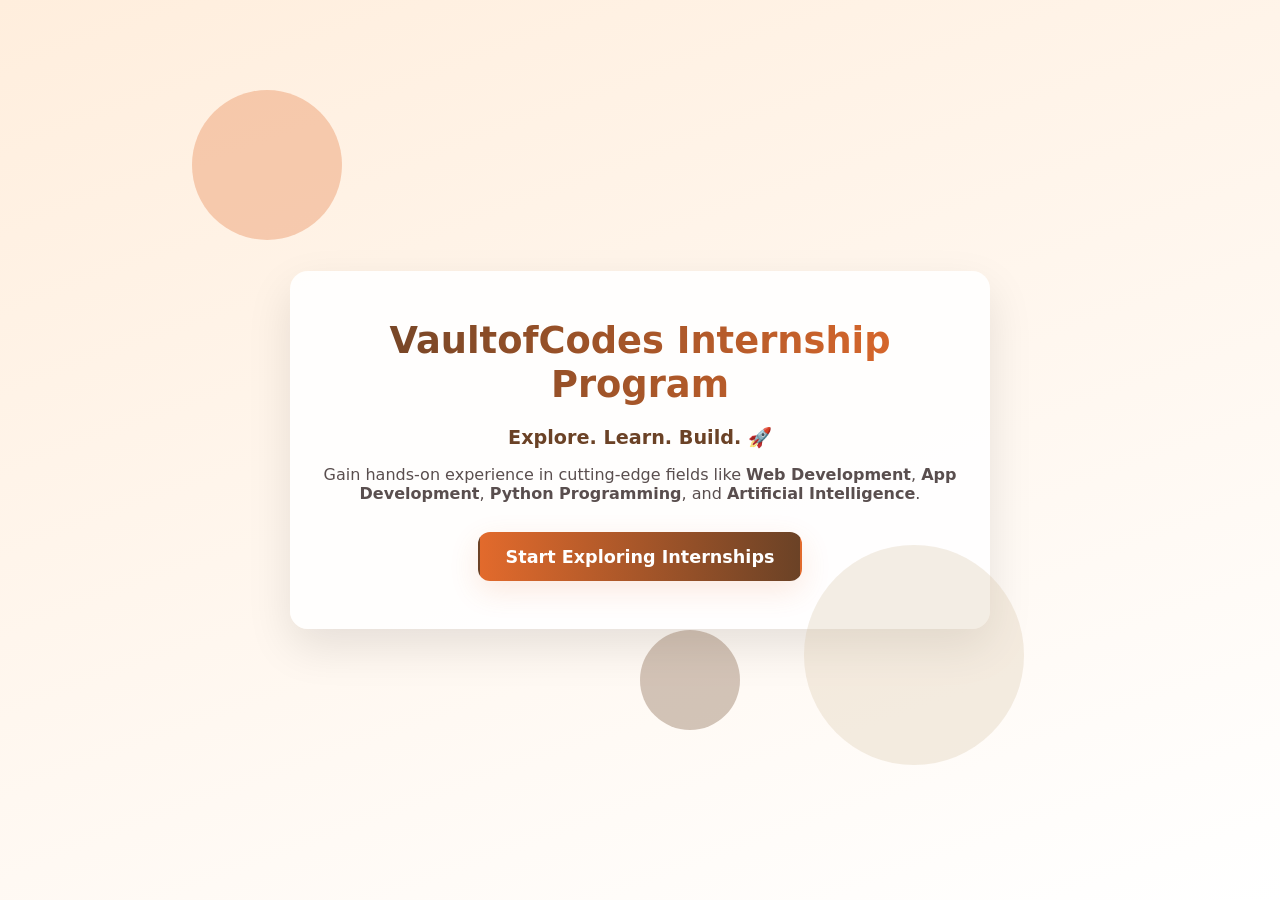
<file: index.html>
<!DOCTYPE html>
<html lang="en">
<head>
  <meta charset="utf-8">
  <meta name="viewport" content="width=device-width,initial-scale=1">
  <title>VaultofCodes Internship Program</title>
  <link rel="stylesheet" href="styles.css">
</head>
<body>
  <main class="front-page fade-in">
    <div class="intro-card">
      <h1 class="title gradient-text">VaultofCodes Internship Program</h1>
      <p class="tagline">Explore. Learn. Build. <span class="spark">🚀</span></p>
      <p class="desc">
        Gain hands-on experience in cutting-edge fields like <strong>Web Development</strong>, 
        <strong>App Development</strong>, <strong>Python Programming</strong>, and <strong>Artificial Intelligence</strong>.
      </p>
      <a href="web.html" class="btn primary start-btn">Start Exploring Internships</a>
    </div>

    <!-- floating shapes -->
    <div class="circle one"></div>
    <div class="circle two"></div>
    <div class="circle three"></div>
  </main>
  <script src="script.js"></script>
</body>
</html>
</file>
<file: styles.css>
/* styles.css - Stunning internship recreation (no header/nav/footer) */
/* Theme: Earthy & Warm from Task-2 choices (Taupe / Burnt Orange / Olive / Cream) */

:root{
  --bg-1: #FFEEDD;
  --accent: #E26A2C;
  --taupe: #D8C3A5;
  --olive: #6B4226;
  --muted: #3C2F2F;
  --card-bg: #fff;
  --glass: rgba(255,255,255,0.7);
  --radius: 18px;
  --shadow-lg: 0 18px 50px rgba(22,22,22,0.12);
  --shadow-sm: 0 8px 24px rgba(22,22,22,0.08);
  --maxw:1200px;
}

*{box-sizing:border-box}
html,body{height:100%}
body{
  margin:0;
  font-family: "Inter", system-ui, -apple-system, "Segoe UI", Roboto, "Helvetica Neue", Arial;
  background: linear-gradient(180deg, #fff 0%, var(--bg-1) 72%);
  color:var(--muted);
  -webkit-font-smoothing:antialiased;
}

/* page layout */
.page{ min-height:100vh; }

/* HERO */
.hero{
  position:relative;
  padding:5vh 0 3vh;
  overflow:visible;
}
.hero-inner{ width:90%; max-width:var(--maxw); margin:0 auto; }

.hero-card{
  display:grid;
  grid-template-columns: 1fr 420px;
  gap:2.25rem;
  align-items:stretch;
}

/* left */
.hero-left{
  background: linear-gradient(180deg, rgba(255,255,255,0.9), rgba(255,250,240,0.85));
  border-radius: var(--radius);
  padding:2rem;
  box-shadow: var(--shadow-lg);
  position:relative;
  overflow:visible;
}

.title{ font-size:2.2rem; margin:0 0 0.5rem; line-height:1.02; }
.gradient-text{
  background: linear-gradient(90deg, var(--olive), var(--accent));
  -webkit-background-clip: text;
  background-clip: text;
  color: transparent;
  font-weight:800;
}
.subtitle{ color: rgba(60,47,47,0.85); margin:1 2 1rem; font-size:1rem; }

/* meta pills */
.meta-row{ display:flex; gap:1.0rem; margin:1.5rem 0; flex-wrap:wrap; }
.meta-pill{
  background: linear-gradient(90deg, rgba(210,195,165,0.6), rgba(226,106,44,0.05));
  padding:0.60rem 1.0rem;
  border-radius:12px;
  min-width:110px;
  text-align:left;
  font-weight:600;
  color:var(--olive);
  box-shadow: var(--shadow-sm);
}
.meta-pill span{ display:block; font-weight:700; color:var(--muted); font-size:0.95rem; margin-top:0.2rem; }

/* CTA row */
.cta-row{ display:flex; gap:0.6rem; margin:1rem 0 1.6rem; flex-wrap:wrap; }
.btn{
  display:inline-flex;
  align-items:center;
  gap:0.6rem;
  padding:0.6rem 1rem;
  border-radius:12px;
  font-weight:700;
  cursor:pointer;
  text-decoration:none;
  transition: transform 220ms ease, box-shadow 220ms ease;
  border: 2px solid transparent;
}
.btn:focus{ outline: 3px solid rgba(226,106,44,0.18); outline-offset:2px; }
.btn.primary{ background: linear-gradient(90deg, var(--accent), var(--olive)); color:#fff; box-shadow: 0 10px 30px rgba(226,106,44,0.14); }
.btn.ghost{ background: transparent; color: var(--olive); border:2px solid rgba(107,66,38,0.08); }
.btn.outline{ background:transparent; color: var(--muted); border:2px dashed rgba(60,47,47,0.06); }
.btn:hover{ transform: translateY(-4px); box-shadow: 0 18px 40px rgba(0,0,0,0.08); }

/* key points */
.key-points{ display:flex; gap:0.7rem; margin-top:1.25rem; }
.kp{ background:linear-gradient(90deg, rgba(226,106,44,0.06), rgba(216,195,165,0.04)); padding:0.55rem 0.75rem; border-radius:10px; text-align:center; min-width:96px; box-shadow:var(--shadow-sm); }
.kp-num{ font-weight:800; color:var(--accent); font-size:1.05rem; }
.kp-text{ font-size:0.85rem; color:var(--muted); margin-top:4px; }

/* right */
.hero-right{ display:flex; align-items:flex-start; justify-content:center;}
.card-floating{
  background: #fff;
  padding: 1.8rem;
  border-radius: 16px;
  box-shadow: 0 8px 30px rgba(0, 0, 0, 0.08);
  text-align: left;
  height: auto; /* ✅ ensures flexible equal sizing */
}
.card-floating img{
    width:100%;
    border-radius:10px;
    object-fit:cover;
    box-shadow:0 12px 40px rgba(0,0,0,0.1);
    margin-bottom:1rem;
}
.card-floating:hover{ transform: translateY(-26px); }
.company-logo{ width:64px; height:64px; object-fit:cover; border-radius:12px; box-shadow:0 8px 30px rgba(0,0,0,0.12); display:block; margin-bottom:0.8rem; }
.role{ font-weight:800; color:var(--olive); margin-bottom:0.45rem; }
.tasks{ margin:0.6rem 0 0 0; padding-left:1.05rem; color:var(--muted); }
.tasks li{ margin:0.55rem 0; }
.tech-tags{ display:flex; flex-wrap:wrap; gap:0.45rem; margin-top:1rem; }
.tech-tags span{ background: linear-gradient(90deg, rgba(226,106,44,0.08), rgba(216,195,165,0.04)); padding:0.35rem 0.6rem; border-radius:8px; color:var(--olive); font-weight:700; font-size:0.85rem; }

.apply-mini{ display:flex; gap:0.5rem; margin-top:1rem; }
.mini-apply, .mini-save{ font-weight:700; padding:0.5rem 0.7rem; border-radius:8px; text-decoration:none; color:#fff; background:linear-gradient(90deg,var(--accent),var(--olive)); }
.mini-save{ background:transparent; color:var(--muted); border:1px solid rgba(60,47,47,0.05); }

/* decorative svg shapes */
.deco{ position:absolute; pointer-events:none; filter: blur(6px); transform-origin:center; }
.deco-1{ width:360px; left:-80px; top:14%; transform: rotate(-8deg) scale(1.06); opacity:0.9; }
.deco-2{ width:220px; right:-50px; top:58%; opacity:0.9; }

/* DETAILS SECTION */
.details{ padding:3rem 0; width:90%; max-width:var(--maxw); margin:0 auto; }
.detail-grid{ display:grid; grid-template-columns: repeat(4, 1fr); gap:1rem; }
.card{ background:var(--card-bg); padding:1.1rem; border-radius:12px; box-shadow:var(--shadow-sm); }
.card h3{ margin-top:0; color:var(--olive); }
.card p, .card ul, .card ol{ color:var(--muted); font-size:0.95rem; }
.link{ display:inline-block; margin-top:0.7rem; color:var(--accent); font-weight:700; text-decoration:none; }
.tag{ display:inline-block; padding:0.35rem 0.6rem; background: linear-gradient(90deg, rgba(226,106,44,0.06), rgba(216,195,165,0.03)); border-radius:8px; margin:0.25rem; font-weight:700; color:var(--olive); }

/* ==== FRONT PAGE DESIGN ==== */
.front-page {
  min-height: 100vh;
  background: linear-gradient(160deg, #FFEEDD, #ffffff);
  display: flex;
  justify-content: center;
  align-items: center;
  overflow: hidden;
  position: relative;
}

.intro-card {
  background: rgba(255,255,255,0.9);
  padding: 3rem 2rem;
  border-radius: 18px;
  text-align: center;
  max-width: 700px;
  box-shadow: 0 18px 45px rgba(0,0,0,0.1);
  animation: floatUp 1.5s ease-out;
}

.intro-card .title {
  font-size: 2.3rem;
  margin-bottom: 1rem;
  line-height: 1.2;
}

.tagline {
  font-size: 1.2rem;
  font-weight: 600;
  color: #6B4226;
  margin-bottom: 0.8rem;
}

.desc {
  font-size: 1rem;
  margin-bottom: 1.8rem;
  color: rgba(60,47,47,0.85);
}

.start-btn {
  font-size: 1.1rem;
  padding: 0.8rem 1.6rem;
}

.spark {
  animation: pulse 1.8s infinite alternate;
}

@keyframes pulse {
  0% { transform: scale(1); opacity: 0.6; }
  100% { transform: scale(1.3); opacity: 1; }
}

/* floating circles */
.circle {
  position: absolute;
  border-radius: 50%;
  opacity: 0.3;
  animation: move 12s linear infinite;
}
.circle.one {
  width: 150px; height: 150px;
  background: #E26A2C;
  top: 10%; left: 15%;
}
.circle.two {
  width: 220px; height: 220px;
  background: #D8C3A5;
  bottom: 15%; right: 20%;
  animation-delay: 3s;
}
.circle.three {
  width: 100px; height: 100px;
  background: #6B4226;
  top: 70%; left: 50%;
  animation-delay: 6s;
}

@keyframes move {
  0% { transform: translateY(0); }
  50% { transform: translateY(-30px); }
  100% { transform: translateY(0); }
}

/* ==== FADE TRANSITION ==== */
.fade-in {
  animation: fadeIn 0.8s ease;
}
@keyframes fadeIn {
  from { opacity: 0; transform: translateY(10px); }
  to { opacity: 1; transform: translateY(0); }
}


/* responsive */
@media (max-width:1100px){
  .hero-card{ grid-template-columns: 1fr 360px; gap:1.2rem; }
  .detail-grid{ grid-template-columns: repeat(2, 1fr); }
}
@media (max-width:760px){
  .hero-card{ grid-template-columns: 1fr; }
  .card-floating{ transform: translateY(0); margin-top: -8px; }
  .deco-1{ display:none; }
  .deco-2{ display:none; }
  .detail-grid{ grid-template-columns: 1fr; }
  .title{ font-size:1.6rem; }
  .hero-inner{ padding:0 12px; }
}

/* tiny accessibility/print nicety */
@media print {
  .deco, .btn, .mini-apply, .mini-save { display:none !important; }
  body{ background:#fff; color:#000; }
}
/* ripple */
.btn { position:relative; overflow:hidden; }
.ripple {
  position:absolute; border-radius:50%; background: rgba(255,255,255,0.25);
  transform: scale(0); animation: ripple 620ms linear;
  pointer-events:none;
}
@keyframes ripple { to { transform: scale(4); opacity:0; } }

.fade-out {
  animation: fadeOut 0.4s ease forwards;
}
@keyframes fadeOut {
  from { opacity: 1; transform: translateY(0); }
  to { opacity: 0; transform: translateY(10px); }
}
</file>
